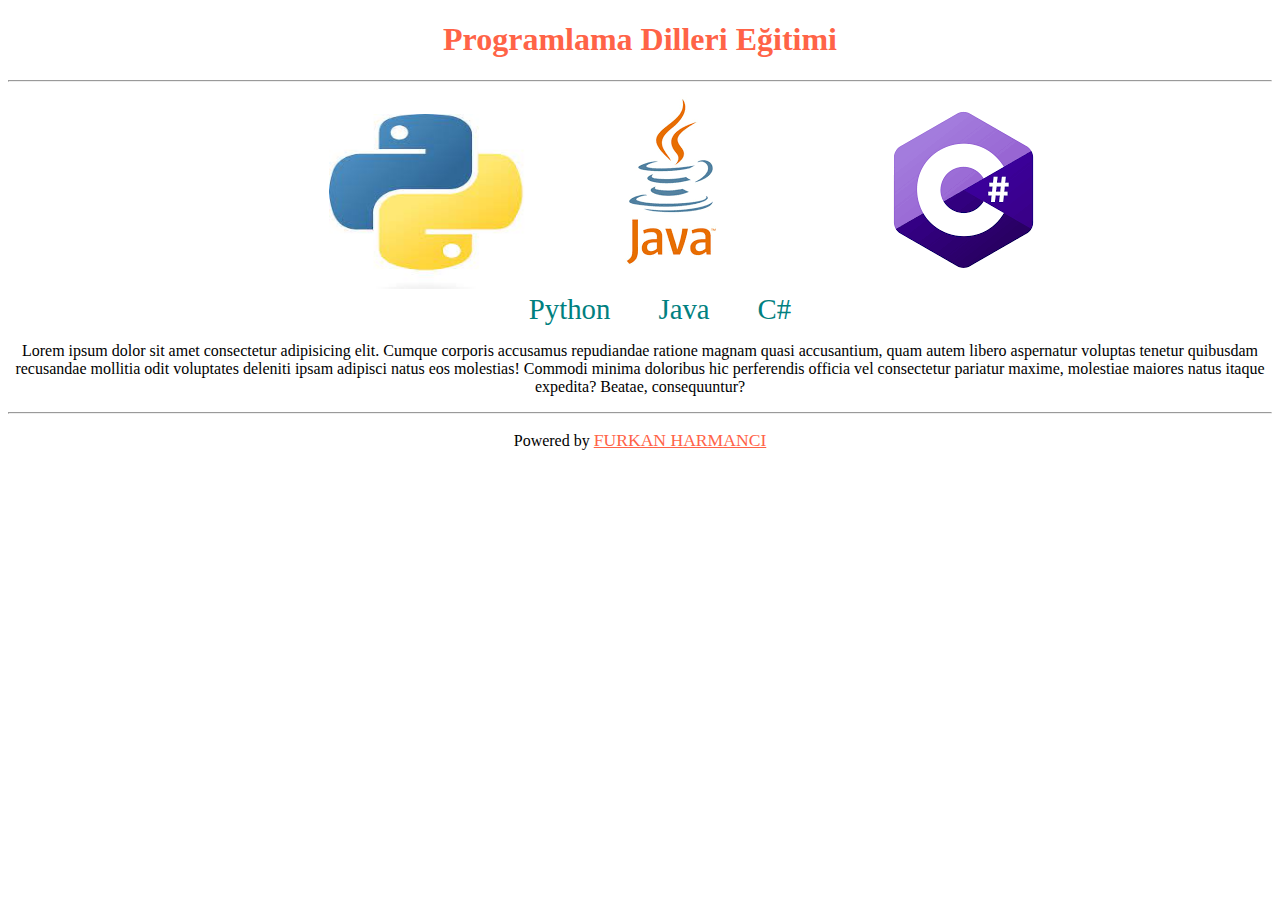
<file: index.html>
<!DOCTYPE html>
<html lang="tr">
  <head>
    <meta charset="UTF-8" />
    <title>Ana Sayfa</title>
    <link rel="stylesheet" href="./style.css" />
  </head>
  <body>
    <h1>Programlama Dilleri Eğitimi</h1>
    <hr />
    <div class="imgs">
      <img src="./index.jpg" alt="Pyhton" class="python" />
      <img src="./index2.png" alt="Java" />
      <img src="./index3.png" alt="C#" />
    </div>
    <ul>
      <li><a href="./ilksayfa.html" class="link">Python</a></li>
      <li><a href="./ikincisayfa.html" class="link">Java</a></li>
      <li><a href="./üçüncüsayfa.html" class="link">C#</a></li>
    </ul>

    <p>
      Lorem ipsum dolor sit amet consectetur adipisicing elit. Cumque corporis
      accusamus repudiandae ratione magnam quasi accusantium, quam autem libero
      aspernatur voluptas tenetur quibusdam recusandae mollitia odit voluptates
      deleniti ipsam adipisci natus eos molestias! Commodi minima doloribus hic
      perferendis officia vel consectetur pariatur maxime, molestiae maiores
      natus itaque expedita? Beatae, consequuntur?
    </p>
    <hr>
    <p>Powered by <a class="nick" href="#">FURKAN HARMANCI</a></p>
  </body>
</html>
</file>
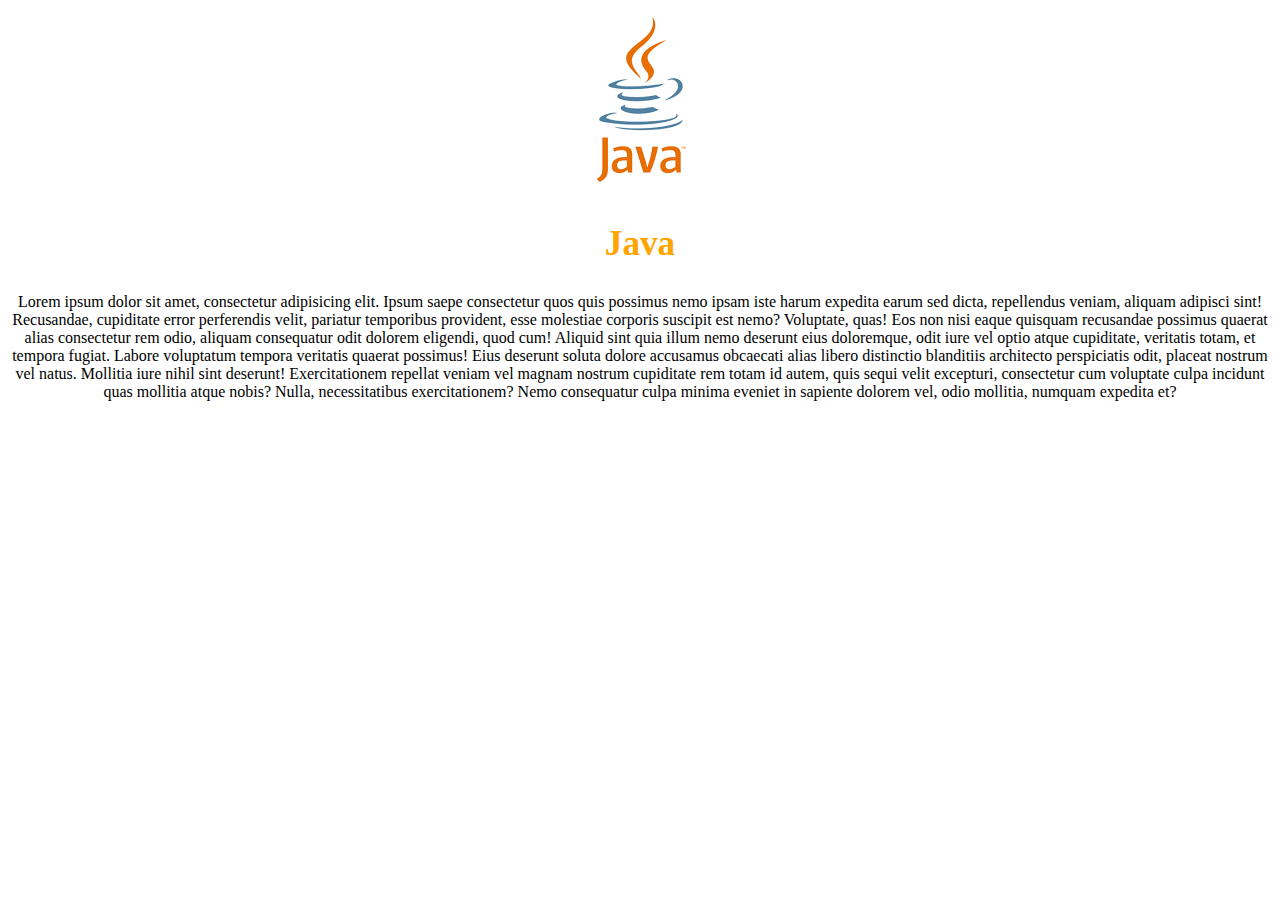
<file: ikincisayfa.html>
<!-- Java sayfasıdır! -->
<!DOCTYPE html>
<html lang="en">
  <head>
    <meta charset="UTF-8" />
    <title>Java</title>
    <link rel="stylesheet" href="./style.css">
  </head>
  <body>
    <img src="./index2.png" alt="java">
    <h2 class="javaiki">
        Java
    </h2>
    <p>Lorem ipsum dolor sit amet, consectetur adipisicing elit. Ipsum saepe consectetur quos quis possimus nemo ipsam iste harum expedita earum sed dicta, repellendus veniam, aliquam adipisci sint! Recusandae, cupiditate error perferendis velit, pariatur temporibus provident, esse molestiae corporis suscipit est nemo? Voluptate, quas! Eos non nisi eaque quisquam recusandae possimus quaerat alias consectetur rem odio, aliquam consequatur odit dolorem eligendi, quod cum! Aliquid sint quia illum nemo deserunt eius doloremque, odit iure vel optio atque cupiditate, veritatis totam, et tempora fugiat. Labore voluptatum tempora veritatis quaerat possimus! Eius deserunt soluta dolore accusamus obcaecati alias libero distinctio blanditiis architecto perspiciatis odit, placeat nostrum vel natus. Mollitia iure nihil sint deserunt! Exercitationem repellat veniam vel magnam nostrum cupiditate rem totam id autem, quis sequi velit excepturi, consectetur cum voluptate culpa incidunt quas mollitia atque nobis? Nulla, necessitatibus exercitationem? Nemo consequatur culpa minima eveniet in sapiente dolorem vel, odio mollitia, numquam expedita et?
    </p>
  </body>
</html>
</file>
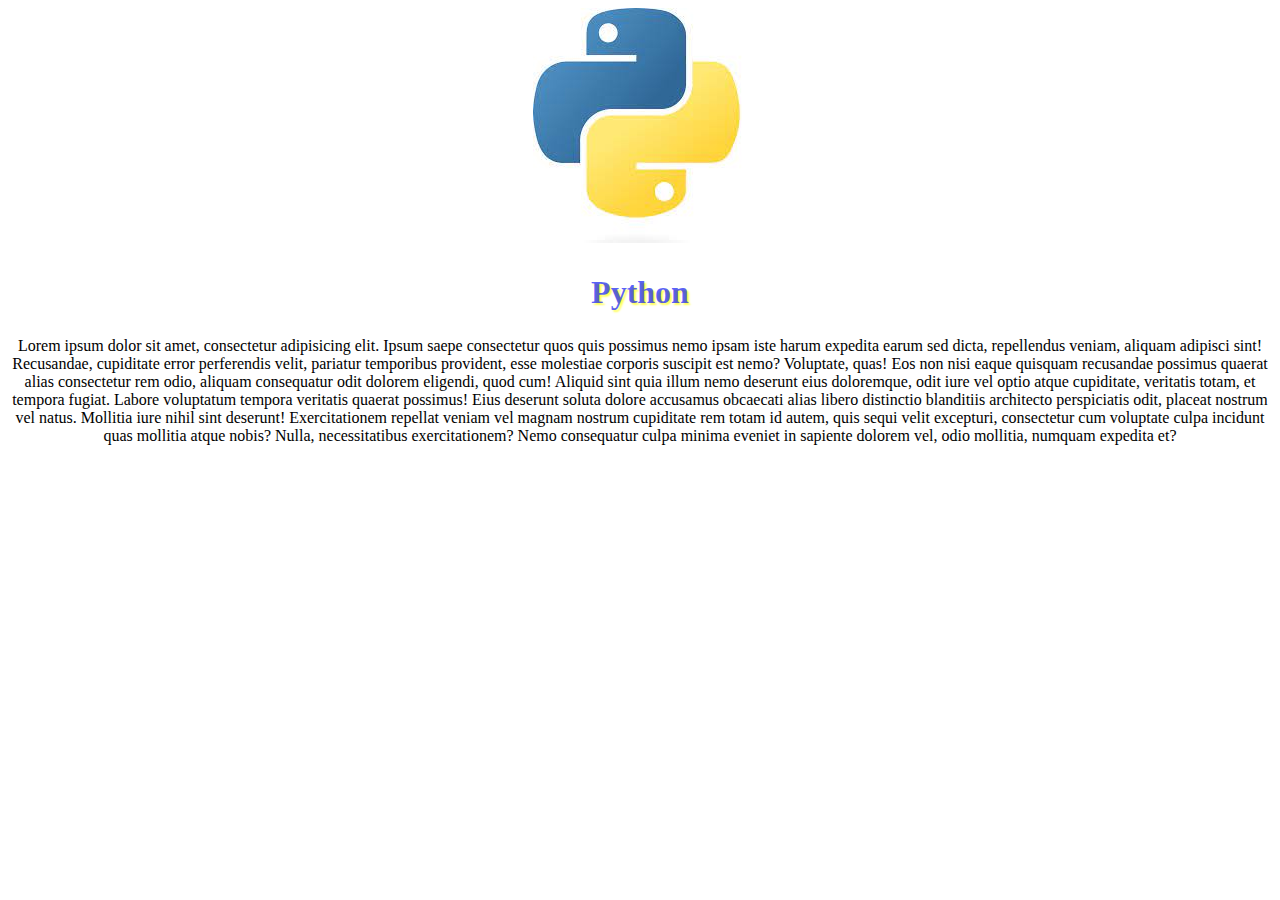
<file: ilksayfa.html>
<!--Python sayfasıdır.-->
<!DOCTYPE html>
<html lang="en">
<head>
    <meta charset="UTF-8">
    <title>Python</title>
    <link rel="stylesheet" href="./style.css">
</head>
<body>
    <img src="./index.jpg" alt="python">
    <h2 class="pyİlk">
        Python
    </h2>
    <p>Lorem ipsum dolor sit amet, consectetur adipisicing elit. Ipsum saepe consectetur quos quis possimus nemo ipsam iste harum expedita earum sed dicta, repellendus veniam, aliquam adipisci sint! Recusandae, cupiditate error perferendis velit, pariatur temporibus provident, esse molestiae corporis suscipit est nemo? Voluptate, quas! Eos non nisi eaque quisquam recusandae possimus quaerat alias consectetur rem odio, aliquam consequatur odit dolorem eligendi, quod cum! Aliquid sint quia illum nemo deserunt eius doloremque, odit iure vel optio atque cupiditate, veritatis totam, et tempora fugiat. Labore voluptatum tempora veritatis quaerat possimus! Eius deserunt soluta dolore accusamus obcaecati alias libero distinctio blanditiis architecto perspiciatis odit, placeat nostrum vel natus. Mollitia iure nihil sint deserunt! Exercitationem repellat veniam vel magnam nostrum cupiditate rem totam id autem, quis sequi velit excepturi, consectetur cum voluptate culpa incidunt quas mollitia atque nobis? Nulla, necessitatibus exercitationem? Nemo consequatur culpa minima eveniet in sapiente dolorem vel, odio mollitia, numquam expedita et?
    </p>
</body>
</html>
</file>
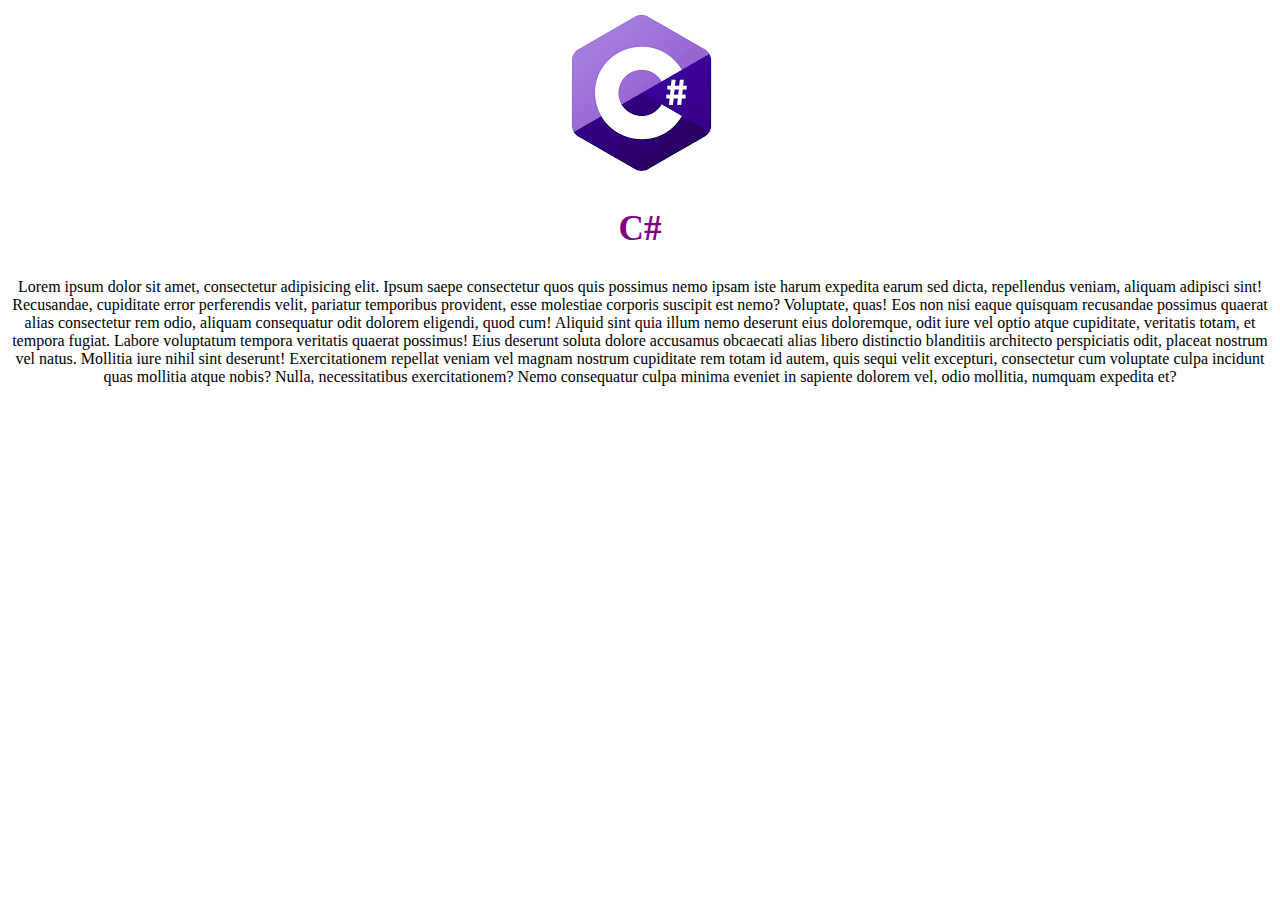
<file: üçüncüsayfa.html>
<!-- C# sayfasıdır!-->
<!DOCTYPE html>
<html lang="en">
  <head>
    <meta charset="UTF-8" />
    <title>Java</title>
    <link rel="stylesheet" href="./style.css">
  </head>
  <body>
    <img src="./index3.png" alt="C#">
    <h2 class="csharp">
        C#
    </h2>
    <p>Lorem ipsum dolor sit amet, consectetur adipisicing elit. Ipsum saepe consectetur quos quis possimus nemo ipsam iste harum expedita earum sed dicta, repellendus veniam, aliquam adipisci sint! Recusandae, cupiditate error perferendis velit, pariatur temporibus provident, esse molestiae corporis suscipit est nemo? Voluptate, quas! Eos non nisi eaque quisquam recusandae possimus quaerat alias consectetur rem odio, aliquam consequatur odit dolorem eligendi, quod cum! Aliquid sint quia illum nemo deserunt eius doloremque, odit iure vel optio atque cupiditate, veritatis totam, et tempora fugiat. Labore voluptatum tempora veritatis quaerat possimus! Eius deserunt soluta dolore accusamus obcaecati alias libero distinctio blanditiis architecto perspiciatis odit, placeat nostrum vel natus. Mollitia iure nihil sint deserunt! Exercitationem repellat veniam vel magnam nostrum cupiditate rem totam id autem, quis sequi velit excepturi, consectetur cum voluptate culpa incidunt quas mollitia atque nobis? Nulla, necessitatibus exercitationem? Nemo consequatur culpa minima eveniet in sapiente dolorem vel, odio mollitia, numquam expedita et?
    </p>
  </body>
</html>
</file>
<file: style.css>
* {
    text-align: center;
}

h1 {
    color: tomato;
}
.imgs {
    position: relative;
    left: 5em;
}
.python {
    width: 200px;
    height: 175px;
    position: relative;
    top:16px;
}
ul {
    list-style-type: none;
    display: flex;
    justify-content: center;
    gap: 3em;
}

a {
    text-decoration: none;
    font-size: 1.8em;
    color: teal;
}

/* Python Sayfası */

.pyİlk {
    font-size: 2em;
    color: rgba(4, 16, 249, 0.67);
    text-shadow: 2px 2px 2px rgba(255, 255, 5, 0.696);
}

/* Java Sayfası */

.javaiki {
    font-size: 2.2em;
    color: orange;
}

/* C# Sayfası */

.csharp {
    font-size: 2.2em;
    color: purple;
}

.nick {
    font-size:1.1em;
    color:tomato;
    text-decoration: underline;
}
</file>
